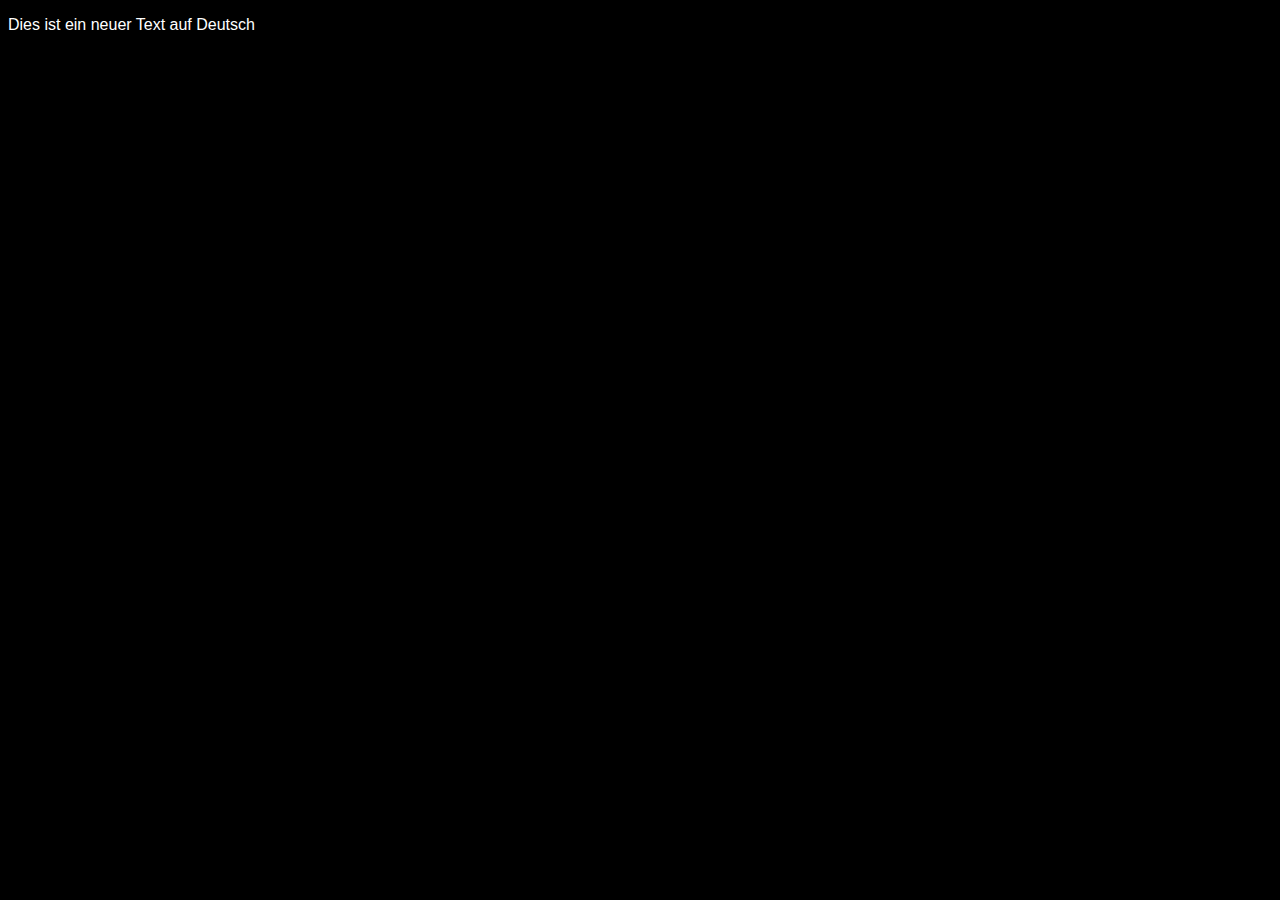
<file: practicas/index.html>
<!doctype html>
<html lang="en">
  <head>
    <meta charset="UTF-8" />
    <meta name="viewport" content="width=device-width, initial-scale=1.0" />
    <link rel="stylesheet" href="styles.css" />
    <title>Document</title>
  </head>

  <body>
    <p>Dies ist ein neuer Text auf Deutsch</p>
    <script type="text/javascript" src="script.js"></script>
  </body>
</html>
</file>
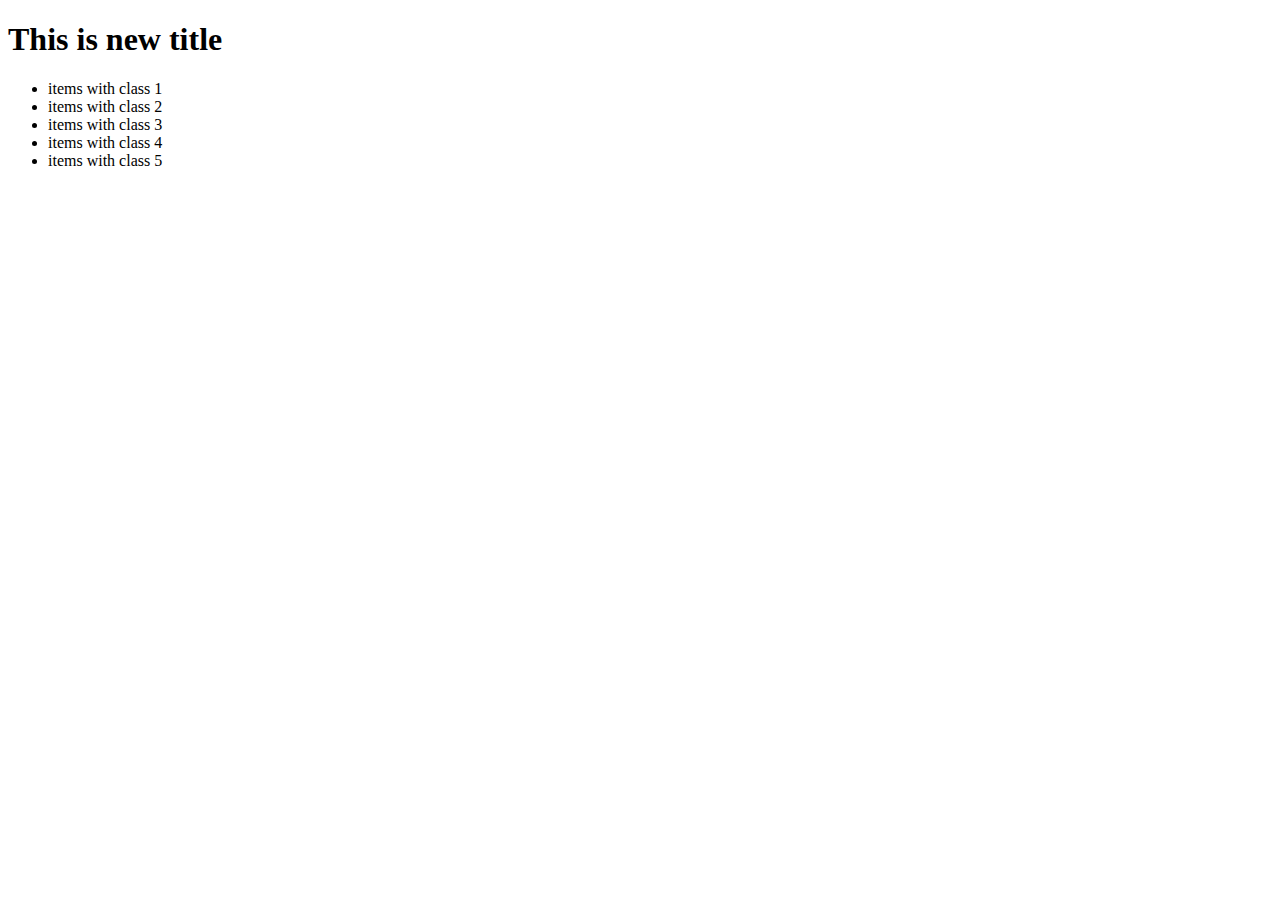
<file: Eloquent/test.html>
<!doctype html>
<html lang="en">
  <head>
    <meta charset="UTF-8" />
    <meta name="viewport" content="width=device-width, initial-scale=1.0" />
    <title>Document</title>
  </head>
  <body>
    <h1 class="title">This is new title</h1>
    <ul>
      <li>items with class 1</li>
      <li>items with class 2</li>
      <li>items with class 3</li>
      <li>items with class 4</li>
      <li>items with class 5</li>
    </ul>
  </body>
</html>
</file>
<file: practicas/styles.css>
body {
  background-color: #000;
  font-family: "Open Sans", sans-serif;
  color: #fff;
}
</file>
